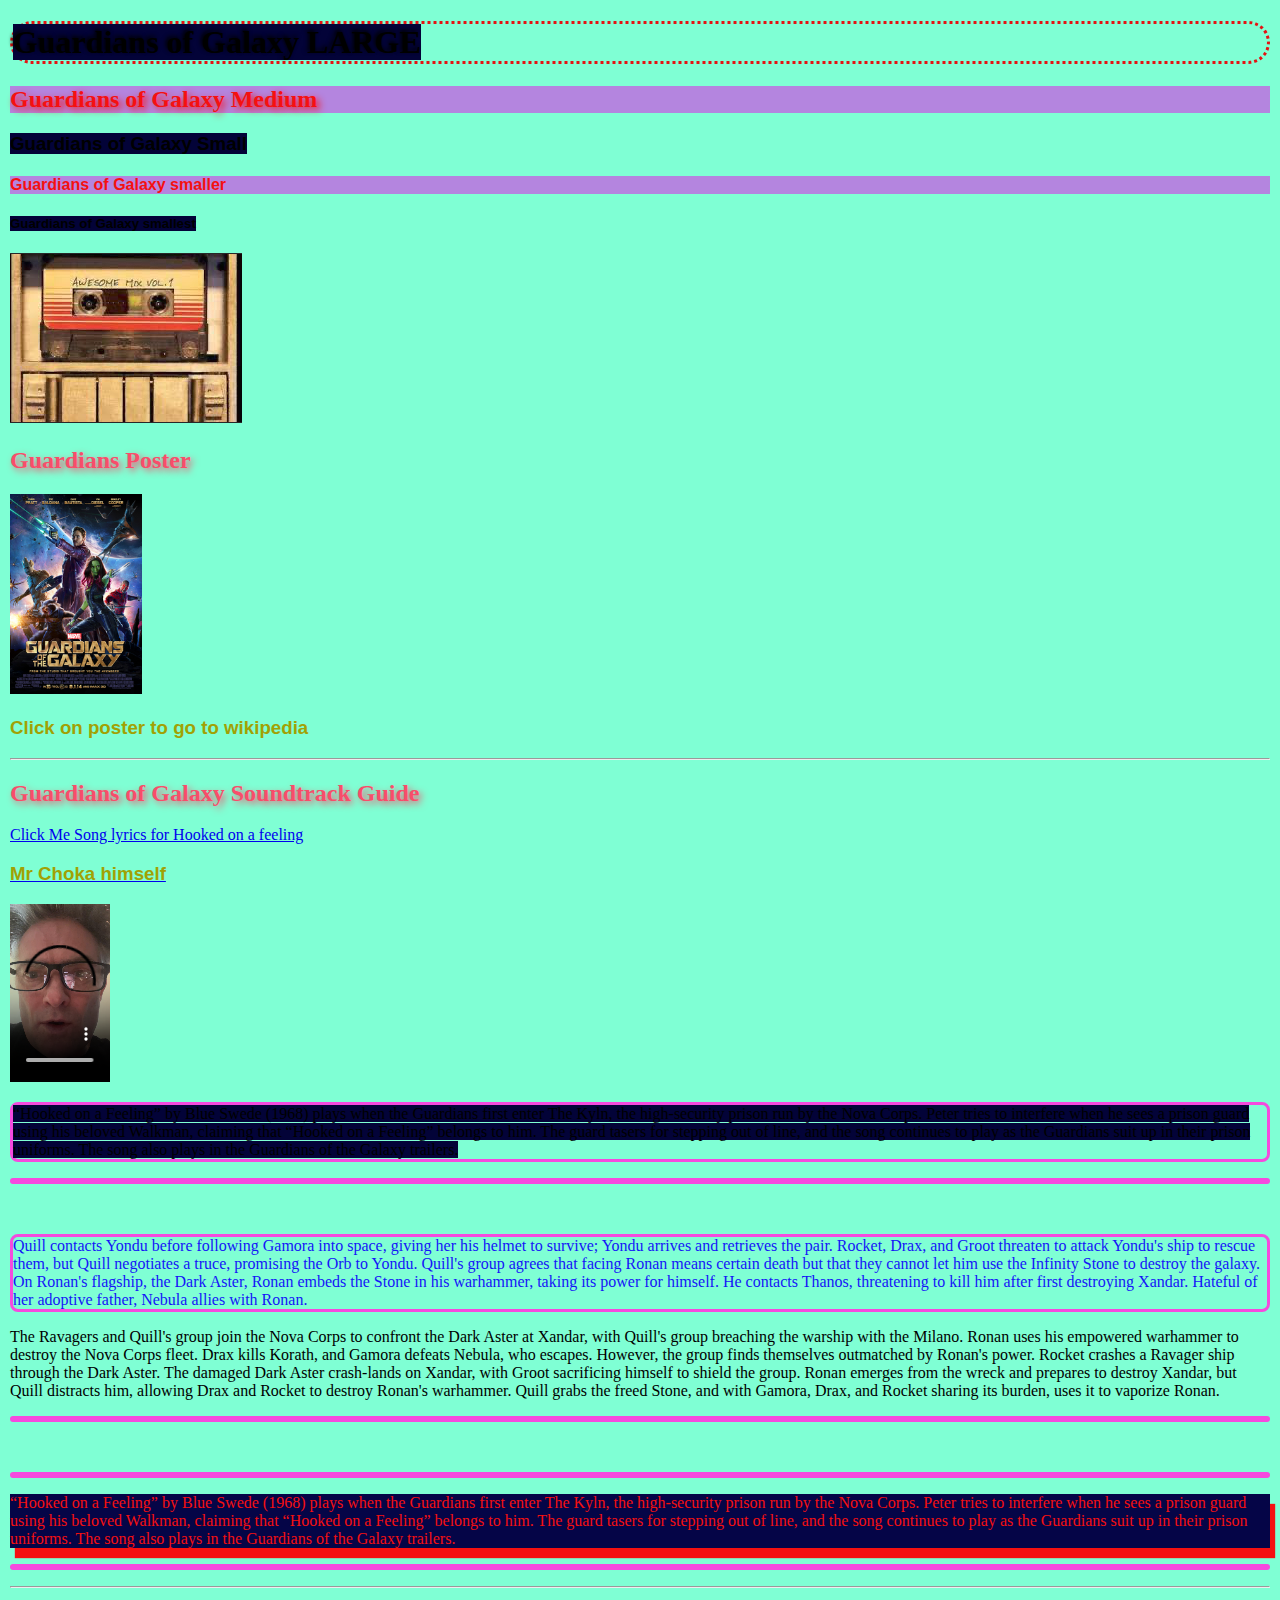
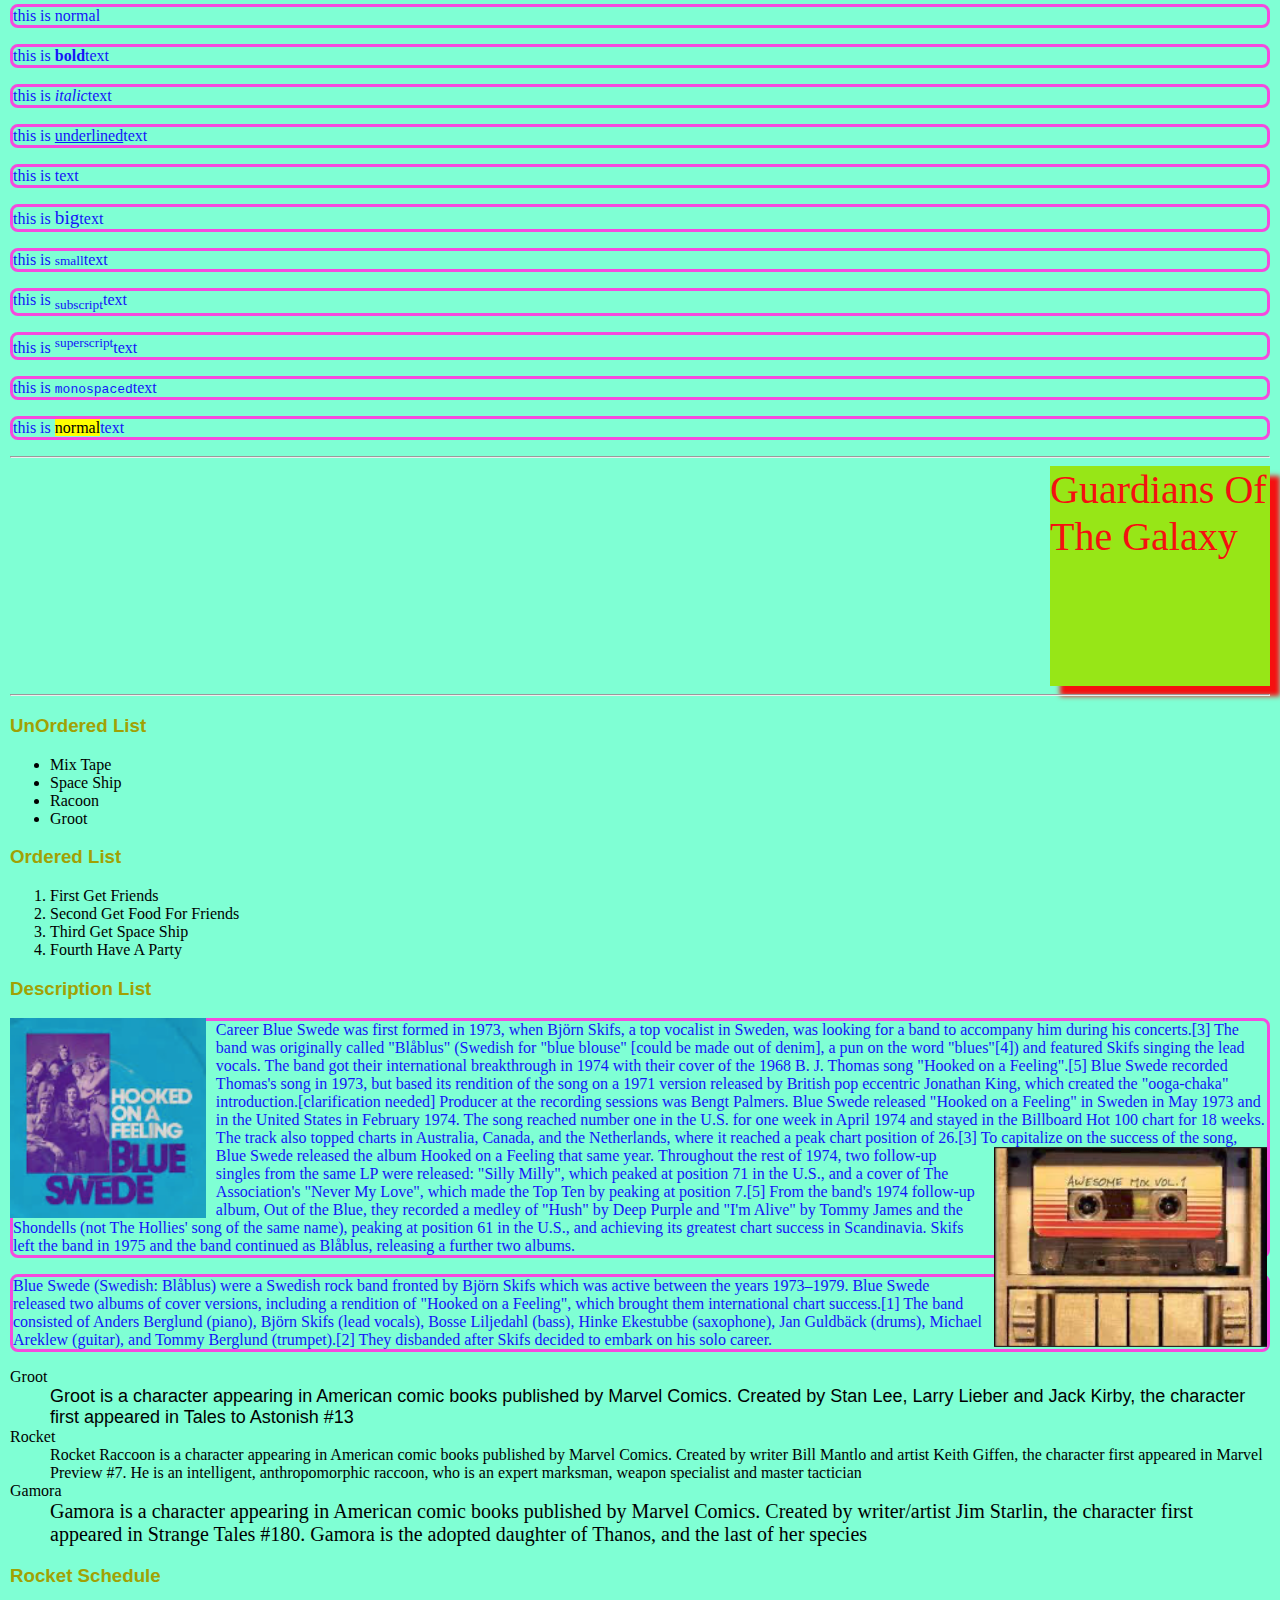
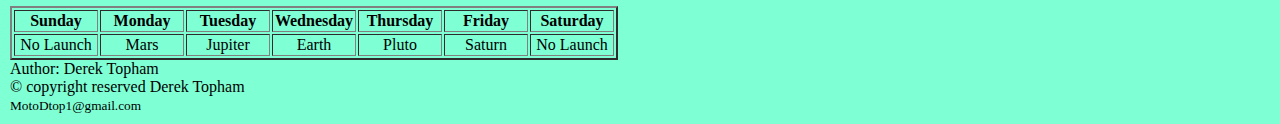
<file: index.html>
<!DOCTYPE html>
<html lang="en">
<head>
    <meta charset="UTF-8">
    <meta name="viewport" content="width=device-width, initial-scale=1.0">
    <link rel="icon" type="image/png" href="assets/GGTape.png">
    <link rel="stylesheet" href="style.css">
    <link rel="script" href="script.js">
    <title>First Week Extra Work</title>
</head>
<body>
    <header>
   
    <h1><span>Guardians of Galaxy LARGE</span></h1>
    <h2><div>Guardians of Galaxy Medium</div></h2>
    <h3><span>Guardians of Galaxy Small</span></h3>
    <h4><div>Guardians of Galaxy smaller</div></h4>
    <h5><span>Guardians of Galaxy smallest</span></h5>

    </header> 
    
    <main>
        <image src="assets/GGTape.png"></image>
    <br>
    <h2>Guardians Poster</h2>
    <a href="https://en.wikipedia.org/wiki/Guardians_of_the_Galaxy_%28film%29">
    <img src="assets/MoviePlayCard.png"
    Alt="Image of the playbill for Guardians of Galaxy"
    height="200">
    </a>
    <h3>Click on poster to go to wikipedia</h3>
    <hr>

    <h2>Guardians of Galaxy Soundtrack Guide</h2>
    <a href="https://screenrant.com/guardians-of-the-galaxy-1-soundtrack-every-song/"
    target="_blank"
    Title="Goes to Screen Rant Guardians of Galaxy Soundtrack review">
    Click Me
    </a>

    <a href="lyric.html">
    Song lyrics for Hooked on a feeling
<br>
    <h3>Mr Choka himself</h3>
    </a>
        <video src="Mr.Chaka.MOV" width="100px" type="MOV" video controls autoplay muted loop> 
        </video>
        <!--if possible add additional formats to both video, song files by using <source> eg <source src="Mr.Choka.mp4 type="video/mp4">-->

    <br>
   
    <p><span>“Hooked on a Feeling” by Blue Swede (1968) plays when the Guardians first enter The Kyln, the high-security prison run by the Nova Corps. Peter tries to interfere when he sees a prison guard using his beloved Walkman, claiming that “Hooked on a Feeling” belongs to him. The guard tasers for stepping out of line, and the song continues to play as the Guardians suit up in their prison uniforms. The song also plays in the Guardians of the Galaxy trailers.</span></p>
    </p>
    <br>
    <p>Quill contacts Yondu before following Gamora into space, giving her his helmet to survive; Yondu arrives and retrieves the pair. Rocket, Drax, and Groot threaten to attack Yondu's ship to rescue them, but Quill negotiates a truce, promising the Orb to Yondu. Quill's group agrees that facing Ronan means certain death but that they cannot let him use the Infinity Stone to destroy the galaxy. On Ronan's flagship, the Dark Aster, Ronan embeds the Stone in his warhammer, taking its power for himself. He contacts Thanos, threatening to kill him after first destroying Xandar. Hateful of her adoptive father, Nebula allies with Ronan.</p>

        The Ravagers and Quill's group join the Nova Corps to confront the Dark Aster at Xandar, with Quill's group breaching the warship with the Milano. Ronan uses his empowered warhammer to destroy the Nova Corps fleet. Drax kills Korath, and Gamora defeats Nebula, who escapes. However, the group finds themselves outmatched by Ronan's power. Rocket crashes a Ravager ship through the Dark Aster. The damaged Dark Aster crash-lands on Xandar, with Groot sacrificing himself to shield the group. Ronan emerges from the wreck and prepares to destroy Xandar, but Quill distracts him, allowing Drax and Rocket to destroy Ronan's warhammer. Quill grabs the freed Stone, and with Gamora, Drax, and Rocket sharing its burden, uses it to vaporize Ronan.</p>
    <br>
    <p><div id="box1">“Hooked on a Feeling” by Blue Swede (1968) plays when the Guardians first enter The Kyln, the high-security prison run by the Nova Corps. Peter tries to interfere when he sees a prison guard using his beloved Walkman, claiming that “Hooked on a Feeling” belongs to him. The guard tasers for stepping out of line, and the song continues to play as the Guardians suit up in their prison uniforms. The song also plays in the Guardians of the Galaxy trailers.</div></p>

    <hr>

    <p>this is normal</p>
    <p>this is <b>bold</b>text</p>
    <p>this is <i>italic</i>text</p>
    <p>this is <u>underlined</u>text</p>
    <p>this is <deleted>text</deleted></p>
    <p>this is <big>big</big>text</p>
    <p>this is <small>small</small>text</p>
    <p>this is <sub>subscript</sub>text</p>
    <p>this is <sup>superscript</sup>text</p>
    <p>this is <tt>monospaced</tt>text</p>
    <p>this is <mark>normal</mark>text</p>
<hr>
    <div id="box2">Guardians Of The Galaxy</div>
<hr>
    <h3>UnOrdered List</h3>
    <ul>
        <li>Mix Tape</li>
        <li>Space Ship</li>
        <li>Racoon</li>
        <li>Groot</li>
    </ul>
    <h3>Ordered List</h3>
    <ol>
        <li>First Get Friends</li>
        <li>Second Get Food For Friends</li>
        <li>Third Get Space Ship</li>
        <li>Fourth Have A Party</li>
    </ol>
    <h3>Description List</h3>
    <!--Description List needs to made of key value pairs - a term and a definition - DL then dt or term under term add dd for description definition list-->
    <!--float allows other elements to flow around it-->
    <img src="assets/BlueSweed.png" height="200px" id="BlueSW1">
<!--if the images flow out of the container then use boarder plus "display:flow-root;""-->
    <p>Career
        Blue Swede was first formed in 1973, when Björn Skifs, a top vocalist in Sweden, was looking for a band to accompany him during his concerts.[3]
        
        The band was originally called "Blåblus" (Swedish for "blue blouse" [could be made out of denim], a pun on the word "blues"[4]) and featured Skifs singing the lead vocals. The band got their international breakthrough in 1974 with their cover of the 1968 B. J. Thomas song "Hooked on a Feeling".[5] Blue Swede recorded Thomas's song in 1973, but based its rendition of the song on a 1971 version released by British pop eccentric Jonathan King, which created the "ooga-chaka" introduction.[clarification needed] Producer at the recording sessions was Bengt Palmers. Blue Swede released "Hooked on a Feeling" in Sweden in May 1973 and in the United States in February 1974. The song reached number one in the U.S. for one week in April 1974 and stayed in the Billboard Hot 100 chart for 18 weeks. The track also topped charts in Australia, Canada, and the Netherlands, where it reached a peak chart position of 26.[3] To capitalize on the success of the song, Blue Swede released the album Hooked on a Feeling that same year.
    <img src="assets/GGTape.png" height="200px" id="GGT2">
        
        Throughout the rest of 1974, two follow-up singles from the same LP were released: "Silly Milly", which peaked at position 71 in the U.S., and a cover of The Association's "Never My Love", which made the Top Ten by peaking at position 7.[5] From the band's 1974 follow-up album, Out of the Blue, they recorded a medley of "Hush" by Deep Purple and "I'm Alive" by Tommy James and the Shondells (not The Hollies' song of the same name), peaking at position 61 in the U.S., and achieving its greatest chart success in Scandinavia. Skifs left the band in 1975 and the band continued as Blåblus, releasing a further two albums.</p>
    <p>Blue Swede (Swedish: Blåblus) were a Swedish rock band fronted by Björn Skifs which was active between the years 1973–1979. Blue Swede released two albums of cover versions, including a rendition of "Hooked on a Feeling", which brought them international chart success.[1] The band consisted of Anders Berglund (piano), Björn Skifs (lead vocals), Bosse Liljedahl (bass), Hinke Ekestubbe (saxophone), Jan Guldbäck (drums), Michael Areklew (guitar), and Tommy Berglund (trumpet).[2] They disbanded after Skifs decided to embark on his solo career.</p>

    <dl>
        <dt>Groot</dt>
        <dd id="Groot1">Groot is a character appearing in American comic books published by Marvel Comics. Created by Stan Lee, Larry Lieber and Jack Kirby, the character first appeared in Tales to Astonish #13</dd>
        <dt>Rocket</dt>
        <dd id="Rocket1">Rocket Raccoon is a character appearing in American comic books published by Marvel Comics. Created by writer Bill Mantlo and artist Keith Giffen, the character first appeared in Marvel Preview #7. He is an intelligent, anthropomorphic raccoon, who is an expert marksman, weapon specialist and master tactician</dd>
        <dt>Gamora</dt>
        <dd id="Gamora1">Gamora is a character appearing in American comic books published by Marvel Comics. Created by writer/artist Jim Starlin, the character first appeared in Strange Tales #180. Gamora is the adopted daughter of Thanos, and the last of her species</dd>
    </dl> 
    
    <h3>Rocket Schedule</h3>
    <!--Table ROW tags- Table Header and table Data-->
    <table border="2">
        <tr align="center">
            <th width="80">Sunday</th>
            <th width="80">Monday</th>
            <th width="80">Tuesday</th>
            <th width="80">Wednesday</th>
            <th width="80">Thursday</th>
            <th width="80">Friday</th>
            <th width="80">Saturday</th>
        </tr>
        <tr align="center">
            <td>No Launch</td>
            <td>Mars</td>
            <td>Jupiter</td>
            <td>Earth</td>
            <td>Pluto</td>
            <td>Saturn</td>
            <td>No Launch</td>
        </tr>
    </table>
    </main>
    <footer>
        Author: Derek Topham<br>
        &copy; copyright reserved Derek Topham<br>
        <small>MotoDtop1@gmail.com</small>
    </footer>

</body>
</html>
</file>
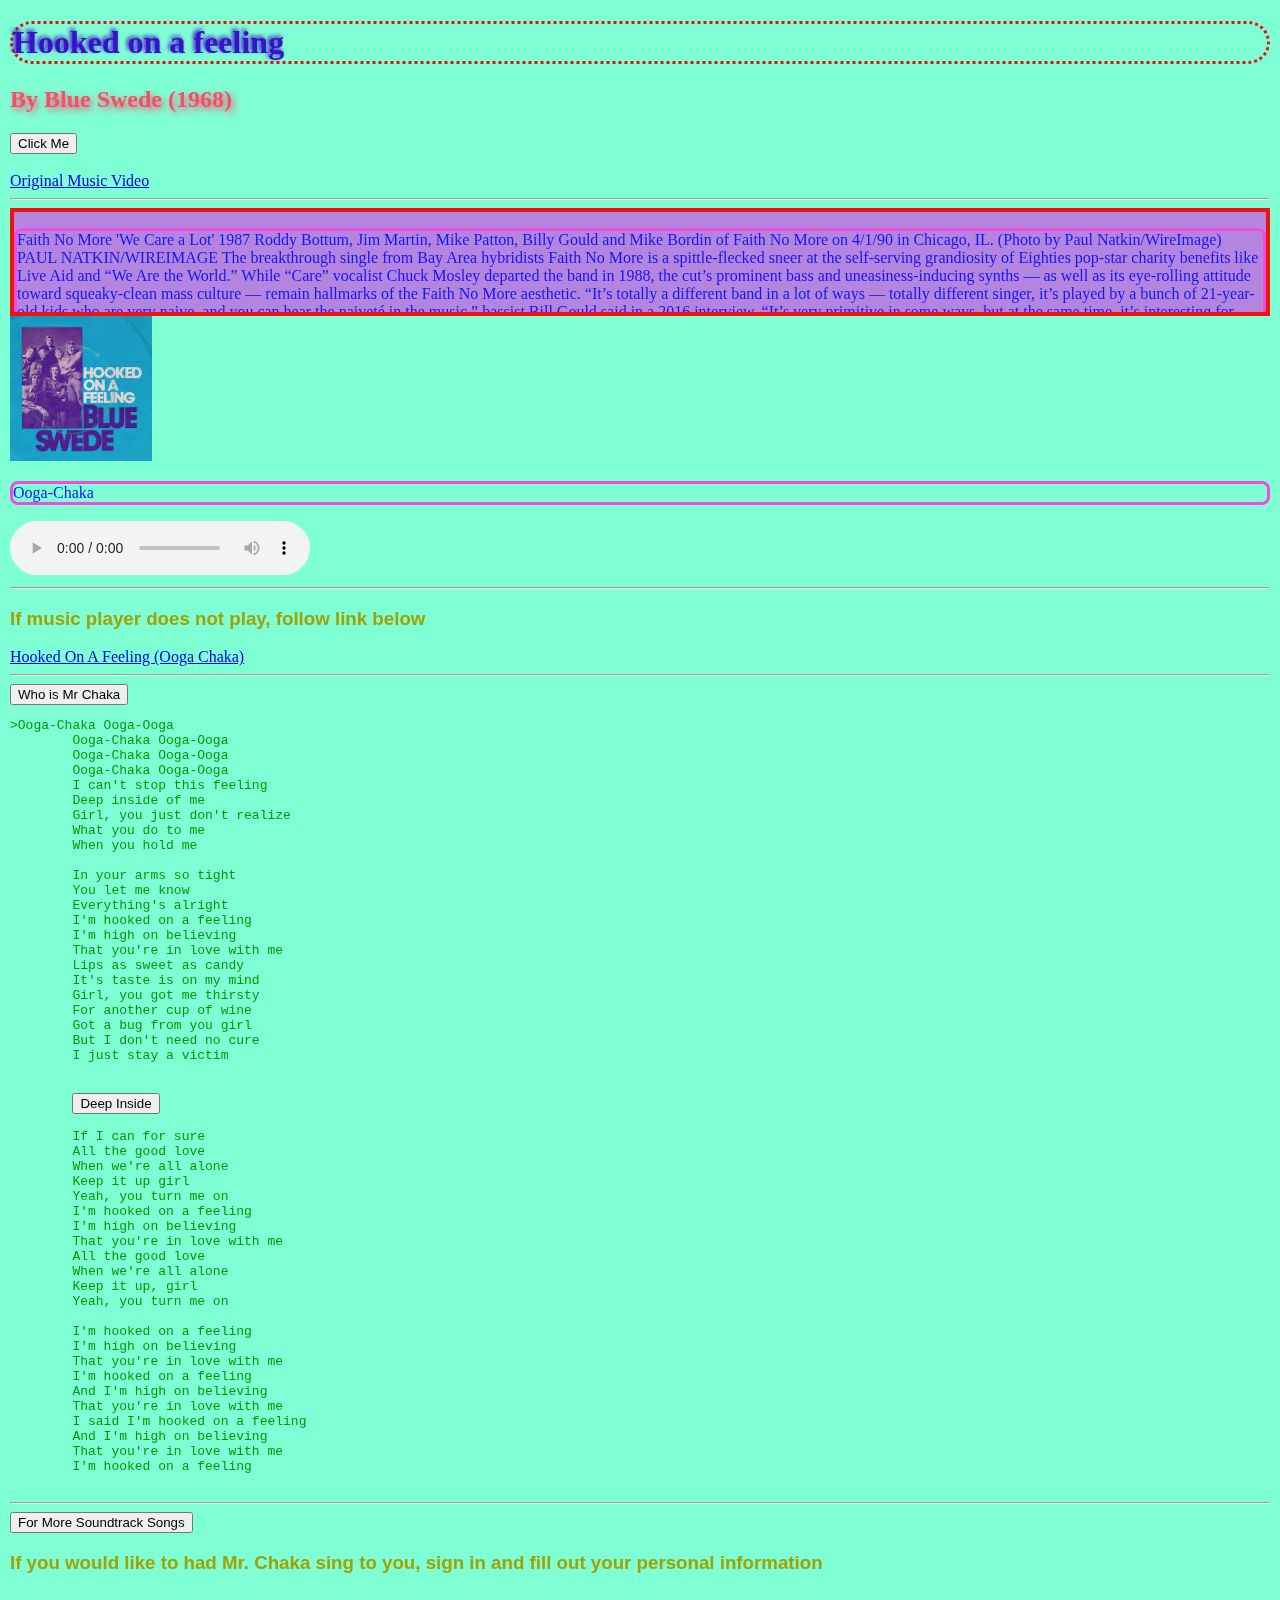
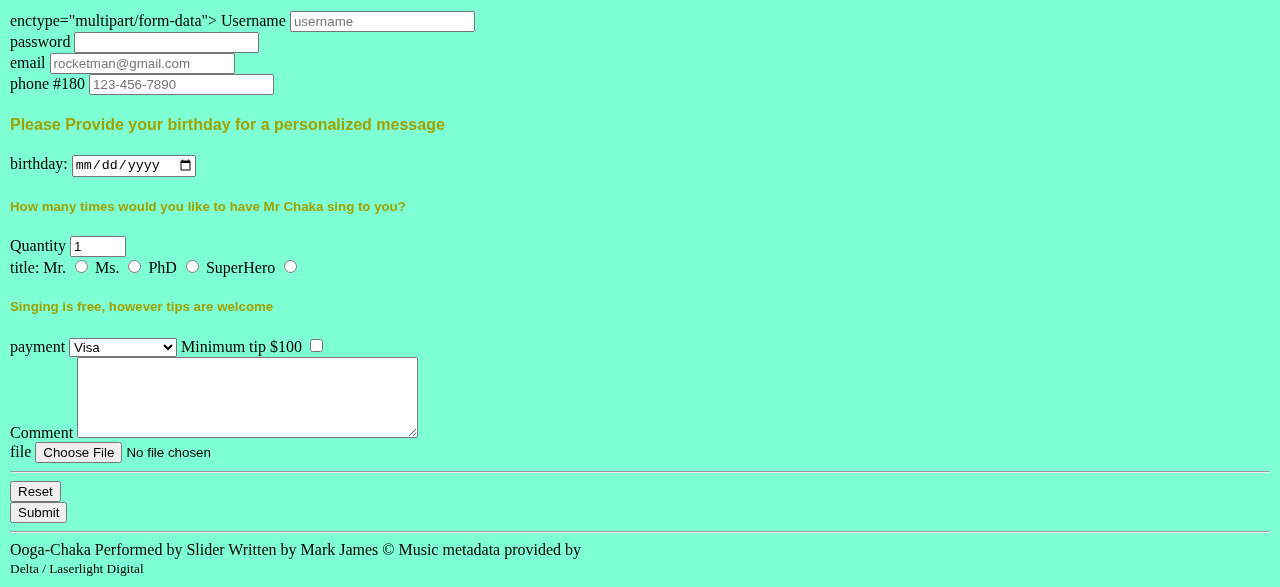
<file: lyric.html>
<!DOCTYPE html>
<html lang="en">
<head>
    <meta charset="UTF-8">
    <meta name="viewport" content="width=device-width, initial-scale=1.0">
    <link rel="icon" type="image/png" href="assets/MoviePlayCard.png">
    <link rel="stylesheet" href="style.css">
    <link rel="script" href="script.js">
    <title>Hooked on a feeling</title>
</head>
<body>
    <h1>Hooked on a feeling</h1>
    <h2>By Blue Swede (1968)</h2>
   
    <button id="button1">Click Me</button>
    <br>
    <br>
    <a href="https://www.youtube.com/watch?v=Cx2cEHGA3To">
        Original Music Video
       </a>

       <!--overflow = property that sets the desired behavior when content does not fit in the parent element box or overflows-->
       <!--overflow visible, hidden, clip, scroll, auto-->
<hr>
       <div id="newSong">
        <p>Faith No More
            'We Care a Lot'
            1987
            Roddy Bottum, Jim Martin, Mike Patton, Billy Gould and Mike Bordin of Faith No More on 4/1/90 in Chicago, IL. (Photo by Paul Natkin/WireImage)
            PAUL NATKIN/WIREIMAGE
            The breakthrough single from Bay Area hybridists Faith No More is a spittle-flecked sneer at the self-serving grandiosity of Eighties pop-star charity benefits like Live Aid and “We Are the World.” While “Care” vocalist Chuck Mosley departed the band in 1988, the cut’s prominent bass and uneasiness-inducing synths — as well as its eye-rolling attitude toward squeaky-clean mass culture — remain hallmarks of the Faith No More aesthetic. “It’s totally a different band in a lot of ways — totally different singer, it’s played by a bunch of 21-year-old kids who are very naive, and you can hear the naiveté in the music,” bassist Bill Gould said in a 2016 interview. “It’s very primitive in some ways, but at the same time, it’s interesting for people who know Faith No More now.”
        </p>
       </div>

    <img src="assets/BlueSweed.png">
<br>
    <p>Ooga-Chaka</p>
    <audio controls autoplay mute loop>
        <source src="Ooga-Chaka.m4a" Type="audio m4a">
        </audio>
   <hr>
   <h3>If music player does not play, follow link below</h3>
    <a href="https://music.youtube.com/watch?v=jvFqzD9PtG0&feature=shared">
        Hooked On A Feeling (Ooga Chaka)
    </a>
    <br>
    <hr>
    <button id="Button2">Who is Mr Chaka</button>

    <pre>>Ooga-Chaka Ooga-Ooga
        Ooga-Chaka Ooga-Ooga
        Ooga-Chaka Ooga-Ooga
        Ooga-Chaka Ooga-Ooga
        I can't stop this feeling
        Deep inside of me
        Girl, you just don't realize
        What you do to me
        When you hold me

        In your arms so tight
        You let me know
        Everything's alright
        I'm hooked on a feeling
        I'm high on believing
        That you're in love with me
        Lips as sweet as candy
        It's taste is on my mind
        Girl, you got me thirsty
        For another cup of wine
        Got a bug from you girl
        But I don't need no cure
        I just stay a victim

        <!--add jS for this button-->
        <button id="SpecButton1">Deep Inside</button>

        If I can for sure
        All the good love
        When we're all alone
        Keep it up girl
        Yeah, you turn me on
        I'm hooked on a feeling
        I'm high on believing
        That you're in love with me
        All the good love
        When we're all alone
        Keep it up, girl
        Yeah, you turn me on

        I'm hooked on a feeling
        I'm high on believing
        That you're in love with me
        I'm hooked on a feeling
        And I'm high on believing
        That you're in love with me
        I said I'm hooked on a feeling
        And I'm high on believing
        That you're in love with me
        I'm hooked on a feeling
    </pre>
<hr>
    <a href="PG2.html">
        <button id="button3">For More Soundtrack Songs</button>
    </a>

</body>
<footer>

<!-- Form the action index takes the info to a location, e.g. index.php - Method attribute is a get or a post - Post is for personal and get is public-->
<h3>If you would like to had Mr. Chaka sing to you, sign in and fill out your personal information</h3>   
<br>
<!--the for attribute of our label should match the id attribute  of the tag-->
<!--if you use "for" the page reader will read "username" for visually imparted-->
<!--Below you will see enctype if you are sending a large amount of information mulitpart/form-data will send in parts and reconstruct-->
    <form action="index.php" Method="POST"> enctype="multipart/form-data">
        <label for="Username">Username</label>
        <input type="text" id="username" placeholder="username" minlength="6" required>
        <br>
        <label for="password">password</label>
        <input type="password" id="password" minlength="6" required>
        <br>
        <label for="email">email</label>
        <input type="email" id="email" placeholder="rocketman@gmail.com"><br>
        <label for="phone">phone #180</label>
        <input type="tel" id="phone" placeholder="123-456-7890" pattern="[0-9]{3}-[0-9]{3}-[0-9]{4}"><br>

        <h4>Please Provide your birthday for a personalized message</h4>
        <label for="bday">birthday:</label>
        <input type="date" id="bday"><br>
        <h5>How many times would you like to have Mr Chaka sing to you?</h5>
        <label for="quantity">Quantity</label>
        <input type="number" id="quantity" min="0" max="99" value="1"><br>

        <label for="title">title:</label>
        <label for="Mr.">Mr.</label>
        <input type="radio" id="Mr." value="Mr." name="title">
        <label for="Ms.">Ms.</label>
        <input type="radio" id="Ms." value="Ms." name="title">
        <label for="PhD">PhD</label>
        <input type="radio" id="PhD" value="PhD" name="title">
        <label for="SuperHero">SuperHero</label>
        <input type="radio" id="SuperHero" value="SuperHero" name="title">
        <br>
        <h5>Singing is free, however tips are welcome</h5>
        <label for="payment">payment</label>
        <select id="payment">
            <option value="Visa">Visa</option>
            <option value="AMX">AMX</option>
            <option value="CashMoney$$">CashMoney$$</option>
        </select>
        <label for="Minimum tip $100">Minimum tip $100</label>
        <input type="checkbox" id="Minimimum tip $100"><br>
        <label for="comment">Comment</label>
        <textarea id="comment" rows="5" cols="40"></textarea><br>
        <label for="file">file</label>
        <input type="file" id="file" accept="image/png, image/jpeg"><br>

        <hr>
        </select>
        <input type="Reset"><br>
        <input type="Submit">


    </form>


</footer>
    <hr>
    Ooga-Chaka
    Performed by
    Slider
    Written by
    Mark James
    &copy; Music metadata provided by<br>
    <small>Delta / Laserlight Digital</small>
</footer>

</html>
</file>
<file: style.css>
body{
    margin:  10px;
    background-color: aquamarine;
    

}
h1{
    border-style: dotted;
    border-width: 3px;
    border-color: rgb(229, 18, 18);
    border-radius: 30px;
    color: rgb(57, 17, 201);
    text-shadow: -2px -2px 4px;
}
text{
    color:rgb(47, 195, 244);
}
#box1{
    margin:auto;
    width: 100pm;
    height: 100pm;
    background-color: rgb(5, 5, 71);
    box-shadow: 5px 10px 1px;

}
#box2{
    margin-left:auto;
    font-size: 40px; stroke-width: 40px;
    width: 220px;
    height: 220px;
    background-color: rgb(151, 230, 23);
    box-shadow: 10px 10px 5px;
}
h2{
    text-shadow: 3px 3px 7px;
    color:rgb(248, 77, 106);
}
h3,h4,h5{
    font-family: 'Trebuchet MS', 'Lucida Sans Unicode', 'Lucida Grande', 'Lucida Sans', Arial, sans-serif;
    color:rgb(161, 161, 4)
}
#BlueSW1{
    float: left;
    margin-right:10px;
}
#GGT2{
    float: right;
    margin-left:10px;
}
#newSong{
    Border:4px solid;
    height: 100px;
    overflow:scroll;
}
p{ 
    border-style:solid;
    border-width: 3px;
    border-color: rgb(245, 74, 222);
    border-radius: 8px;
    color: white;

    color:rgb(21, 21, 248)
}
pre{
    color:rgb(6, 151, 6)
}
span{
    background-color: rgb(3, 3, 56); color:black
}
div{
    background-color: rgb(180, 133, 223); color:rgb(245, 16, 16)
}
#Groot1
{
    font-family: 'Gill Sans', 'Gill Sans MT', Calibri, 'Trebuchet MS', sans-serif;
    font-size: large;
    font-weight: 500;
}
#Rocket1{
    font-family: Cambria, Cochin, Georgia, Times, 'Times New Roman', serif;
    font-size: medium;
}
#Gamora1{
    font-size: 20px;
    font-family: fantasy;
    font-weight: 200;
}
</file>
